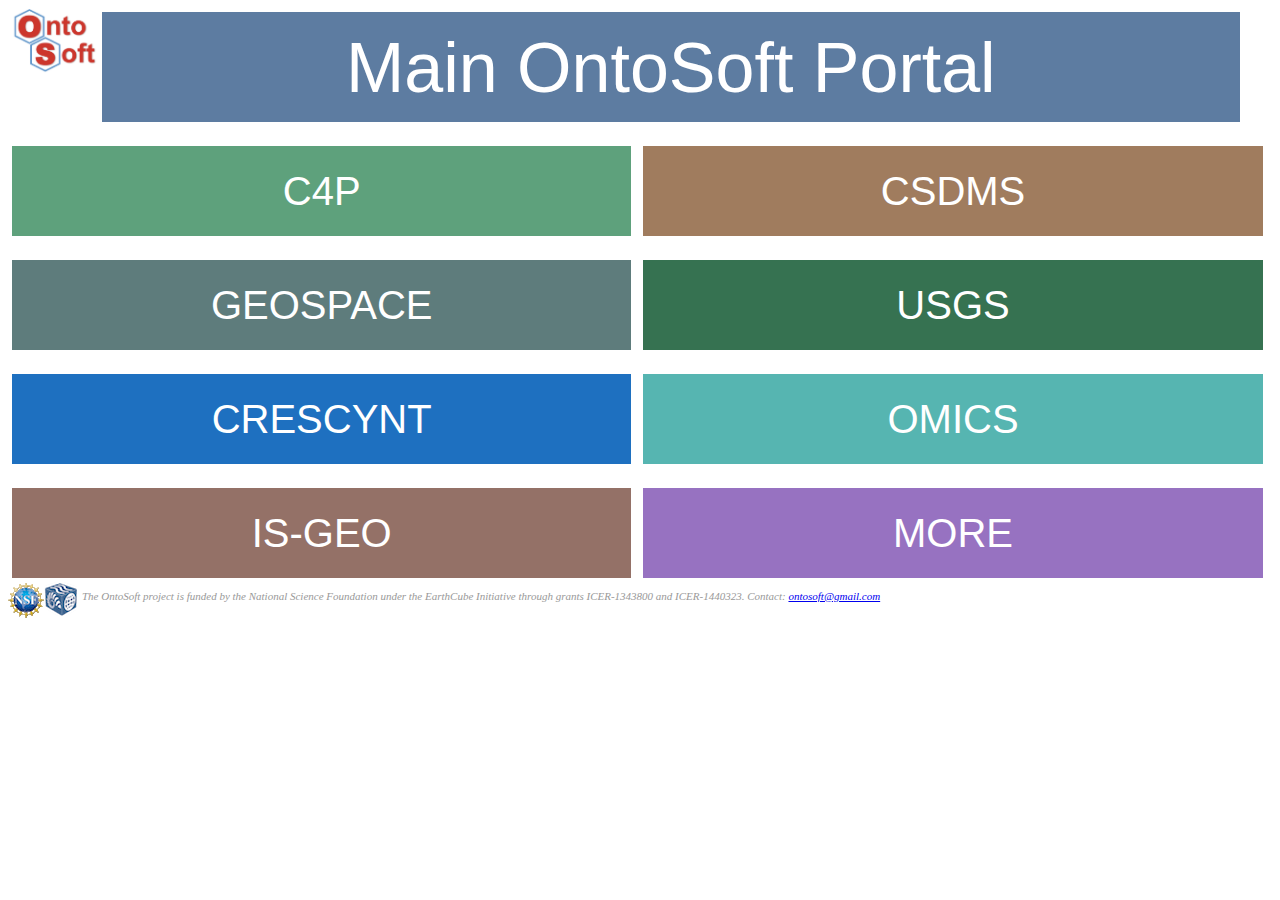
<file: materials/portals/index.html>
<!DOCTYPE html>
<html>
	<head>
		<title>OntoSoft Portals</title>
		<style>
			.button {
			    background-color: #4CAF50; /* Green */
			    border: none;
			    color: white;
			    padding: 16px 32px;
			    text-align: center;
			    text-decoration: none;
			    display: inline-block;
			    font-size: 40px;
			    margin: 4px 4px;
			    height:90px;
			    -webkit-transition-duration: 0.4s; /* Safari */
			    transition-duration: 0.4s;
			    cursor: pointer;
			}
			.button:hover{
				background-color: white; 
			    color: black; 
			}

			.button1 {
				background-color: #5D7CA1;
			    font-size: 70px;
			    width:90%;
			    height: 110px;
			}
			.button1:hover {
			    border: 2px solid #5D7CA1;
			}

			.button2 {
				background-color: #5EA17C;
			    width:49%;
			}
			.button2:hover {
			    border: 2px solid #5EA17C;
			}

			.button3 {
				background-color: #A07C5E;
			    width:49%;
			}
			.button3:hover {
			    border: 2px solid #A07C5E;
			}

			.button4 {
				background-color: #5E7C7C;
			    width:49%;
			}
			.button4:hover {
			    border: 2px solid #5E7C7C;
			}

			.button5 {
				background-color: #1E70C0;
			    width:49%;
			}
			.button5:hover {
			    border: 2px solid #1E70C0;
			}

			.button6 {
				background-color: #367251;
			    width:49%;
			}
			.button6:hover {
			    border: 2px solid #367251;
			}

			.button7 {
				background-color: #947167;
			    width:49%;
			}
			.button7:hover {
			    border: 2px solid #947167;
			}

			.button8 {
				background-color: #56B5B1;
			    width:49%;
			}
			.button8:hover {
			    border: 2px solid #56B5B1;
			}

			.button9 {
				background-color: #9772c1;
			    width:49%;
			}
			.button9:hover {
			    border: 2px solid #9772c1;
			}
			

		</style>
	</head>
	<body>
		
		<a href="http://www.ontosoft.org">
		<img width="90" style="float:left" src="ontosoftlogo.png"/></a>
		
		<b><a target="_blank" href="https://www.ontosoft.org/portal/#list">
		<button class="button button1">Main OntoSoft Portal</button></a></b>
		<p></p>
		<b><a target="_blank"  href="https://c4p.ontosoft.org/#list">
		<button class="button button2">C4P</button></a></b>

		<b><a target="_blank"  href="https://csdms.ontosoft.org/#list">
		<button class="button button3">CSDMS</button></a></b>
		<p></p>

		<b><a target="_blank"  href="https://geospace.ontosoft.org/#list">
		<button class="button button4">GEOSPACE</button></a></b>

		<b><a target="_blank"  href="https://USGS.ontosoft.org/#list">
		<button class="button button6">USGS</button></a></b>
		<p></p>
		
		<b><a target="_blank"  href="https://Coral.ontosoft.org/#list">
		<button class="button button5">CRESCYNT</button></a></b>

		<b><a target="_blank"  href="https://omics.ontosoft.org/#list">
		<button class="button button8">OMICS</button></a></b>
		<p></p>
		
		<b><a target="_blank"  href="https://is-geo.ontosoft.org/#list">
		<button class="button button7">IS-GEO</button></a></b>

		<b><a target="_blank"  href="https://www.ontosoft.org/portal/#list">
		<button class="button button9">MORE</button></a></b>
		     
		<div style="color: #999;font-size: 11px;font-style: italic;">
			<div style="float:left;padding-right:5px"><img src="nsf-logo.gif" title="NSF" style="float:left"><img src="earthcube-logo.png" title="Earthcube" style="float:left"></div>
			<div style="height:36px;padding-top:8px">The OntoSoft project is funded by the National Science Foundation under the EarthCube Initiative through grants ICER-1343800 and ICER-1440323. Contact: <a href="mailto:ontosoft@gmail.com">ontosoft@gmail.com</a></div>
		</div>
	</body>
</html>
</file>
